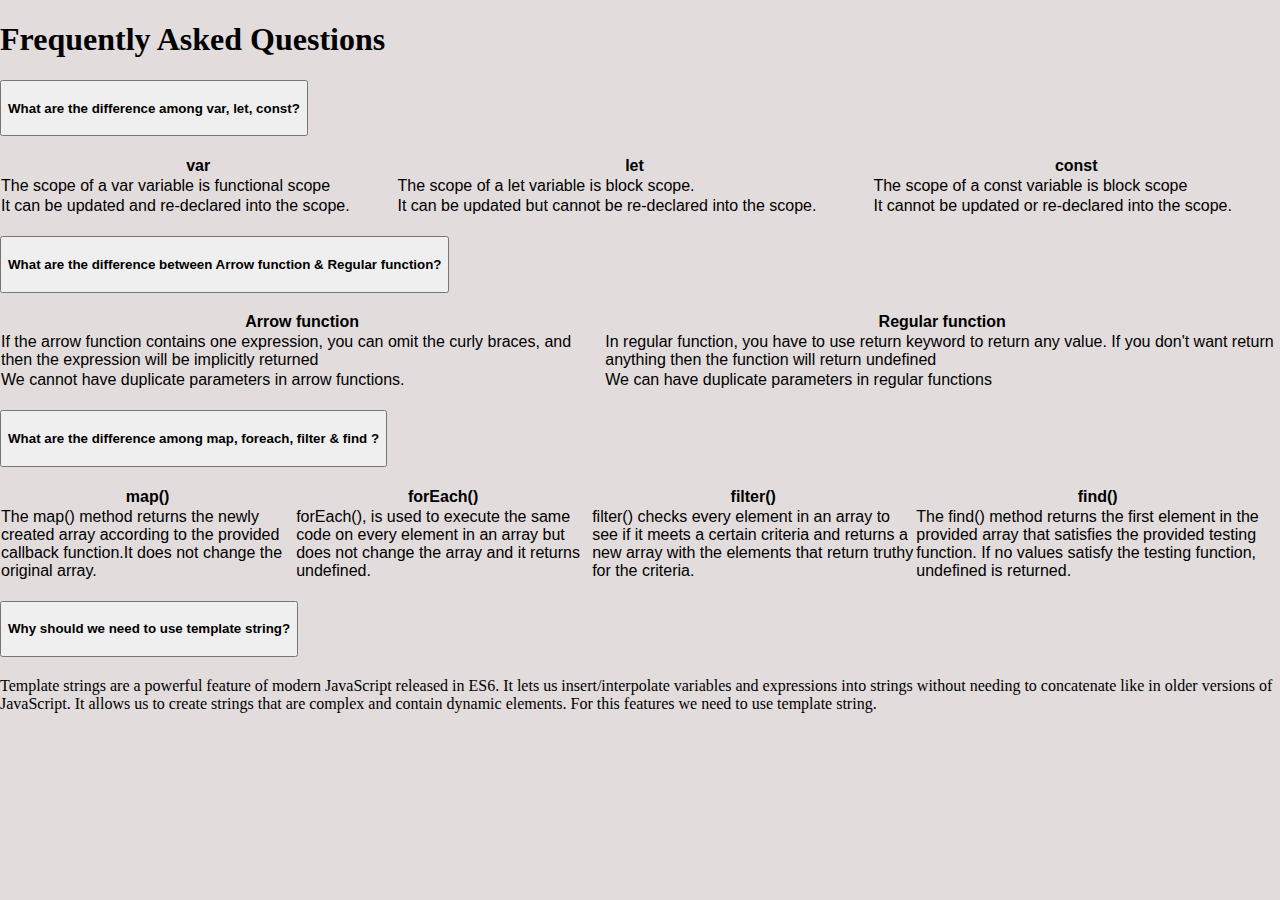
<file: blog.html>
<!DOCTYPE html>
<html lang="en">
<head>
    <meta charset="UTF-8">
    <meta http-equiv="X-UA-Compatible" content="IE=edge">
    <meta name="viewport" content="width=device-width, initial-scale=1.0">
    <link href="https://cdn.jsdelivr.net/npm/bootstrap@5.2.0/dist/css/bootstrap.min.css" rel="stylesheet"
        integrity="sha384-gH2yIJqKdNHPEq0n4Mqa/HGKIhSkIHeL5AyhkYV8i59U5AR6csBvApHHNl/vI1Bx" crossorigin="anonymous">
    <link rel="stylesheet" href="STYLE/style.css">
    <title>Question</title>
</head>
<body>
    <main class="container">
        <div class="container mt-5">
            <div class="text-center">
                <h1>Frequently Asked Questions</h1>
            </div>
            <!--<<<< Accordion >>>>-->
            <div class=" mt-5 accordion_size accordiona-part">
        
                <div class="accordion accordion-flush" id="accordionFlushExample">
                    <!--<<<< 1st Question >>>>-->
                    <div class="accordion-item">
                        <h2 class="accordion-header" id="flush-headingOne">
                            <button class="accordion-button collapsed" type="button" data-bs-toggle="collapse"
                                data-bs-target="#flush-collapseOne" aria-expanded="false" aria-controls="flush-collapseOne">
                                <h4>What are the difference among var, let, const? </h4>
                            </button>
                        </h2>
                        <div id="flush-collapseOne" class="accordion-collapse collapse" aria-labelledby="flush-headingOne"
                            data-bs-parent="#accordionFlushExample">
                            <div class="accordion-body c-text-light">
                                <table class="table">
                                    <tr class="text-center tr">
                                        <th>var</th>
                                        <th>let</th>
                                        <th>const</th>
                                    </tr>
                                    <tr >
                                        <td>The scope of a var variable is functional scope</td>
                                        <td>The scope of a let variable is block scope.</td>
                                        <td>The scope of a const variable is block scope</td>
                                    </tr>
                                    <tr>
                                        <td>It can be updated and re-declared into the scope.</td>
                                        <td>It can be updated but cannot be re-declared into the scope.</td>
                                        <td>It cannot be updated or re-declared into the scope.</td>
                                    </tr>
                                   
                                </table>

                            </div>
                        </div>
                    </div>
        
                    <!--<<<< 2nd Question >>>>-->
                    <div class="accordion-item">
                        <h2 class="accordion-header" id="flush-headingTwo">
                            <button class="accordion-button collapsed" type="button" data-bs-toggle="collapse"
                                data-bs-target="#flush-collapseTwo" aria-expanded="false" aria-controls="flush-collapseTwo">
                                <h4>What are the difference between Arrow function & Regular function?</h4>
                            </button>
                        </h2>
                        <div id="flush-collapseTwo" class="accordion-collapse collapse" aria-labelledby="flush-headingTwo"
                            data-bs-parent="#accordionFlushExample">
                            <div class="accordion-body c-text-light"><table class="table">
                                <tr class="text-center tr">
                                    <th>Arrow function</th>
                                    <th>Regular function</th>
                                   
                                </tr>
                                <tr>
                                    <td>If the arrow function contains one expression, you can omit the curly braces, and then the expression will be implicitly returned</td>
                                    <td>In regular function, you have to use return keyword to return any value. If you don't want return anything then the function will return undefined</td>
                                </tr>
                                <tr>
                                    <td>We cannot have duplicate parameters in arrow functions.</td>
                                    <td>We can have duplicate parameters in regular functions</td>
                                </tr>
                            
                            </table></div>
                        </div>
                    </div>
        
                    <!--<<<< 3rd Question >>>>-->
                    <div class="accordion-item">
                        <h2 class="accordion-header" id="flush-headingThree">
                            <button class="accordion-button collapsed" type="button" data-bs-toggle="collapse"
                                data-bs-target="#flush-collapseThree" aria-expanded="false" aria-controls="flush-collapseThree">
                                <h4>What are the difference among map, foreach, filter & find ?</h4>
                            </button>
                        </h2>
                        <div id="flush-collapseThree" class="accordion-collapse collapse" aria-labelledby="flush-headingThree"
                            data-bs-parent="#accordionFlushExample">
                            <div class="accordion-body c-text-light">
                                <table class="table">
                                    <tr class="text-center tr">
                                        <th>map()</th>
                                        <th>forEach()</th>
                                        <th>filter()</th>
                                        <th>find()</th>
                                    </tr>
                                    <tr>
                                        <td>The map() method returns the newly created array according to the provided callback function.It does not change the original array.
                                        </td>
                                        <td>forEach(), is used to execute the same code on every element in an array but does not change the array and it returns
                                        undefined.</td>
                                        <td>filter() checks every element in an array to see if it meets a certain criteria and returns a new array with the
                                        elements that return truthy for the criteria.</td>
                                        <td>The find() method returns the first element in the provided array that satisfies the provided testing function. If no
                                        values satisfy the testing function, undefined is returned.</td>
                                    </tr>
                                   
                                
                                </table>
                            </div>
                        </div>
                    </div>
                    <!--<<<< 4th Question >>>>-->
                    <div class="accordion-item">
                        <h2 class="accordion-header" id="flush-headingThree">
                            <button class="accordion-button collapsed" type="button" data-bs-toggle="collapse"
                                data-bs-target="#flush-collapseFour" aria-expanded="false" aria-controls="flush-collapseFour">
                                <h4>Why should we need to use template string?</h4>
                            </button>
                        </h2>
                        <div id="flush-collapseFour" class="accordion-collapse collapse" aria-labelledby="flush-headingFour"
                            data-bs-parent="#accordionFlushExample">
                            <div class="accordion-body c-text-light">
                                Template strings are a powerful feature of modern JavaScript released in ES6. It lets us insert/interpolate variables
                                and expressions into strings without needing to concatenate like in older versions of JavaScript. It allows us to create
                                strings that are complex and contain dynamic elements. For this features we need to use template string.
                            </div>
                        </div>
                    </div>
                </div>
            </div>
        
        
        
        </div>

    </main>

    <script src="https://cdn.jsdelivr.net/npm/bootstrap@5.2.0/dist/js/bootstrap.bundle.min.js"
        integrity="sha384-A3rJD856KowSb7dwlZdYEkO39Gagi7vIsF0jrRAoQmDKKtQBHUuLZ9AsSv4jD4Xa"
        crossorigin="anonymous"></script>
</body>
</html>
</file>
<file: STYLE/style.css>
body{
    margin: 0%;
    padding: 0%;
    background-color: rgb(226, 220, 220);
}

.bg1{
    background-color: rgb(221, 230, 240);
}



#title{
    background-color: rgb(175, 211, 245);
    padding: 10px;
    border-radius: 10px;
    color: rgb(56, 98, 146);
    font-weight: bold;

}

.align-by-css {
    text-align: right;
    margin-left: auto;
    margin-right: 10px;
}

.nav-bar-text-color1{
    color: rgb(56, 98, 146);
    font-weight: 600;

}

.nav-bar-text-color2{
    color: rgb(180, 178, 178);
    
}
.blog:hover{
    background-color:rgb(187, 238, 221);
    color: rgb(56, 98, 146);
    padding: 10px;
    font-weight: bold;
}




.section_filter ul {
    list-style: none;
    display: flex;
}

.filter_home {
    height: fit-content;
    color:rgb(109, 107, 107) ;
    text-decoration: none;
    padding-left: 10px;
    padding-right: 10px;
    margin-left: 0px;
    margin-right: 0px;
    font-weight: 400;
    border-radius: 15px;
}

.filter_home:hover {
    color: rgb(56, 98, 146);
    font-weight: bold;
    background-color: rgb(221, 230, 240);
}

.category-name{
    height: fit-content;
    color:rgb(109, 107, 107) ;
    text-decoration: none;
    padding-left: 10px;
    padding-right: 10px;
    margin-left: 28px;
    margin-right: 0px;
    font-weight: 400;
    border-radius: 15px;
}
.category:hover{
    color: rgb(56, 98, 146);
    font-weight: bold;
    background-color: rgb(221, 230, 240);
}

.news-item-count {
    width: 93%;
    height: 35px;
    margin-left: 4%;
    margin-right: 3%;
    background-color: rgb(221, 230, 240);
    text-align: center;
    color: rgb(132, 133, 150);
    font-weight: bold;
    border-radius: 5px;
}

.parent-div {
    display: flex;
}

.img-thumbnail {
    height: 180px;
}

.author-image{
    height: 60px;
}

.view-icon {
    width: 15px;
    height: 15px;
}

.main_table {
    width: 100%;
}

.td-right {
    margin-left: auto;
    text-align: right;
}


.new-container-div{
    height: 400px;
    position: relative;
    background-color: rgb(236, 243, 247);
}
.see-more-button{
    width: 100%;
    background-color: rgb(175, 211, 245);
    padding: 8px;
    border: none;
    color: rgb(56, 98, 146);
    font-weight: bold;
    position: absolute;
    left: 0;
    right: 0;
    bottom: 0;
}

.table{
    font-family: arial, sans-serif;
    border-collapse: collapse;
    width: 100%;
}

.td{
    border: 1px solid #e9caca;
    text-align: left;
    padding: 8px;
}

 @media only screen and (max-width:688px) {

     .category_names1{

         flex-direction: column;
         justify-content:center ;
         align-items: center;
     }
    .category_names2{
            margin-bottom: 5px;
    }
    .new-container-div2{
        height: 570px;
    }


 }
</file>
